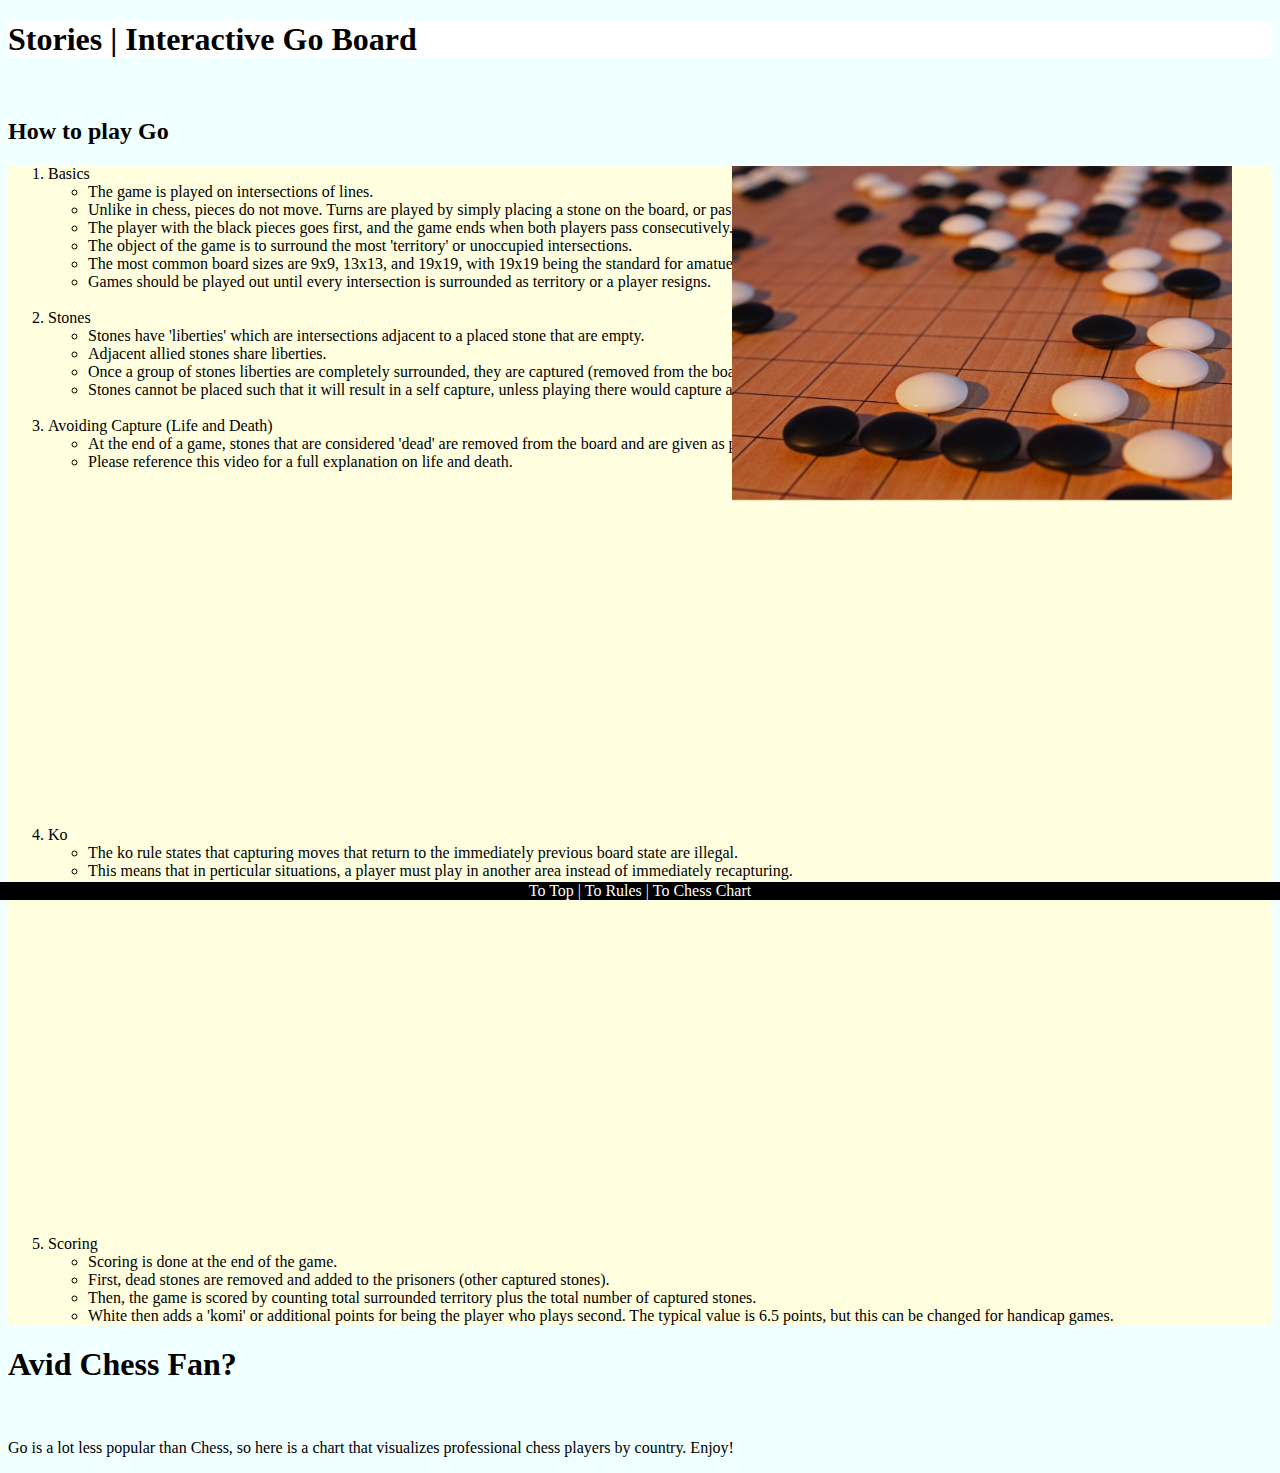
<file: html/fromScratch.html>
<!DOCTYPE html>
<html>
    <head>
        <meta charset="utf-8" />
        <meta name="viewport" content="width=device-width, initial-scale=1, shrink-to-fit=no" />
        <title>Scratch Page</title>
        <link rel="icon" type="image/x-icon" href="../assets/img/flower.jpg" />
        <!-- Core theme CSS (includes Bootstrap)-->
        <link href="../css/scratchStyles.css" rel="stylesheet" />
    </head>
    <body id="top">
        <!-- Bad Navbar -->
        <div class="worse-navbar">
            <h1> 
                <a href="../index.html">Stories</a> | 
                <a href="go.html">Interactive Go Board</a>
            </h1>
        </div>

        <!-- Image -->
         <div class="go-board">
            <img src="../assets/img/goBoard.jpg" alt="Go Board"/>
         </div>
         <br>
         <div><h2> How to play Go</h2></div>
         <div class="rules">
            <p id="rules">
                <ol>
                    <li>
                        Basics
                        <ul>
                            <li>The game is played on intersections of lines.</li>
                            <li>Unlike in chess, pieces do not move. Turns are played by simply placing a stone on the board, or passing your turn.</li>
                            <li>The player with the black pieces goes first, and the game ends when both players pass consecutively.</li>
                            <li>The object of the game is to surround the most 'territory' or unoccupied intersections.</li>
                            <li>The most common board sizes are 9x9, 13x13, and 19x19, with 19x19 being the standard for amatuer and professional games.</li>
                            <li>Games should be played out until every intersection is surrounded as territory or a player resigns.</li>
                        </ul>
                </li>
                <br>
                <li>
                        Stones
                        <ul> 
                            <li>Stones have 'liberties' which are intersections adjacent to a placed stone that are empty.</li>
                            <li>Adjacent allied stones share liberties.</li>
                            <li>Once a group of stones liberties are completely surrounded, they are captured (removed from the board, and counted as points for the opponent).</li>
                            <li>Stones cannot be placed such that it will result in a self capture, unless playing there would capture an enemy stone.</li> 
                        </ul>                    
                    </li>
                    <br>
                    <li>
                        Avoiding Capture (Life and Death)
                        <ul>
                            <li>At the end of a game, stones that are considered 'dead' are removed from the board and are given as points to the opposing player.</li>
                            <li>Please reference <a href="https://www.youtube.com/watch?v=YPMog4LAmvg">this</a> video for a full explanation on life and death.</li>
                        </ul>
                        <br>
                        <iframe width="560" height="315" src="https://www.youtube.com/embed/YPMog4LAmvg?si=a_gMNo0L-N7fbOk2" title="YouTube video player" frameborder="0" allow="accelerometer; autoplay; clipboard-write; encrypted-media; gyroscope; picture-in-picture; web-share" referrerpolicy="strict-origin-when-cross-origin" allowfullscreen></iframe>
                    </li>
                    <br>
                    <li>Ko
                        <ul>
                            <li>The ko rule states that capturing moves that return to the immediately previous board state are illegal.</li>
                            <li>This means that in perticular situations, a player must play in another area instead of immediately recapturing.</li>
                            <li>Another video</li>
                        </ul> <br>
                        <iframe width="560" height="315" src="https://www.youtube.com/embed/Ahbwb6PIMUQ?si=lxH5Lxzet_0MmKFo" title="YouTube video player" frameborder="0" allow="accelerometer; autoplay; clipboard-write; encrypted-media; gyroscope; picture-in-picture; web-share" referrerpolicy="strict-origin-when-cross-origin" allowfullscreen></iframe>
                    </li>
                    <li>
                        Scoring
                        <ul>
                            <li>Scoring is done at the end of the game.</li>
                            <li>First, dead stones are removed and added to the prisoners (other captured stones).</li>
                            <li>Then, the game is scored by counting total surrounded territory plus the total number of captured stones.</li>
                            <li>White then adds a 'komi' or additional points for being the player who plays second. The typical value is 6.5 points, but this can be changed for handicap games.</li>
                        </ul>
                    </li>
                </ol>
            </p>
         </div>
         <div>
            <h1>Avid Chess Fan?</h1> <br>
            <p>Go is a lot less popular than Chess, so here is a chart that visualizes professional chess players by country. Enjoy!</p>
            <div class='tableauPlaceholder' id='viz1745460922955' style='position: relative'><noscript><a href='#'><img alt='Sheet 1 ' src='https:&#47;&#47;public.tableau.com&#47;static&#47;images&#47;Ch&#47;ChessMasters&#47;Sheet1&#47;1_rss.png' style='border: none' /></a></noscript><object class='tableauViz'  style='display:none;'><param name='host_url' value='https%3A%2F%2Fpublic.tableau.com%2F' /> <param name='embed_code_version' value='3' /> <param name='site_root' value='' /><param name='name' value='ChessMasters&#47;Sheet1' /><param name='tabs' value='no' /><param name='toolbar' value='yes' /><param name='static_image' value='https:&#47;&#47;public.tableau.com&#47;static&#47;images&#47;Ch&#47;ChessMasters&#47;Sheet1&#47;1.png' /> <param name='animate_transition' value='yes' /><param name='display_static_image' value='yes' /><param name='display_spinner' value='yes' /><param name='display_overlay' value='yes' /><param name='display_count' value='yes' /><param name='language' value='en-US' /><param name='filter' value='publish=yes' /></object></div>                <script type='text/javascript'>                    var divElement = document.getElementById('viz1745460922955');                    var vizElement = divElement.getElementsByTagName('object')[0];                    vizElement.style.width='100%';vizElement.style.height=(divElement.offsetWidth*0.75)+'px';                    var scriptElement = document.createElement('script');                    scriptElement.src = 'https://public.tableau.com/javascripts/api/viz_v1.js';                    vizElement.parentNode.insertBefore(scriptElement, vizElement);                </script>
         </div>
         <footer><a href="#">To Top</a> | <a href="#rules">To Rules</a> | <a href="#chess">To Chess Chart</a></footer>
    </body>
</html>
</file>
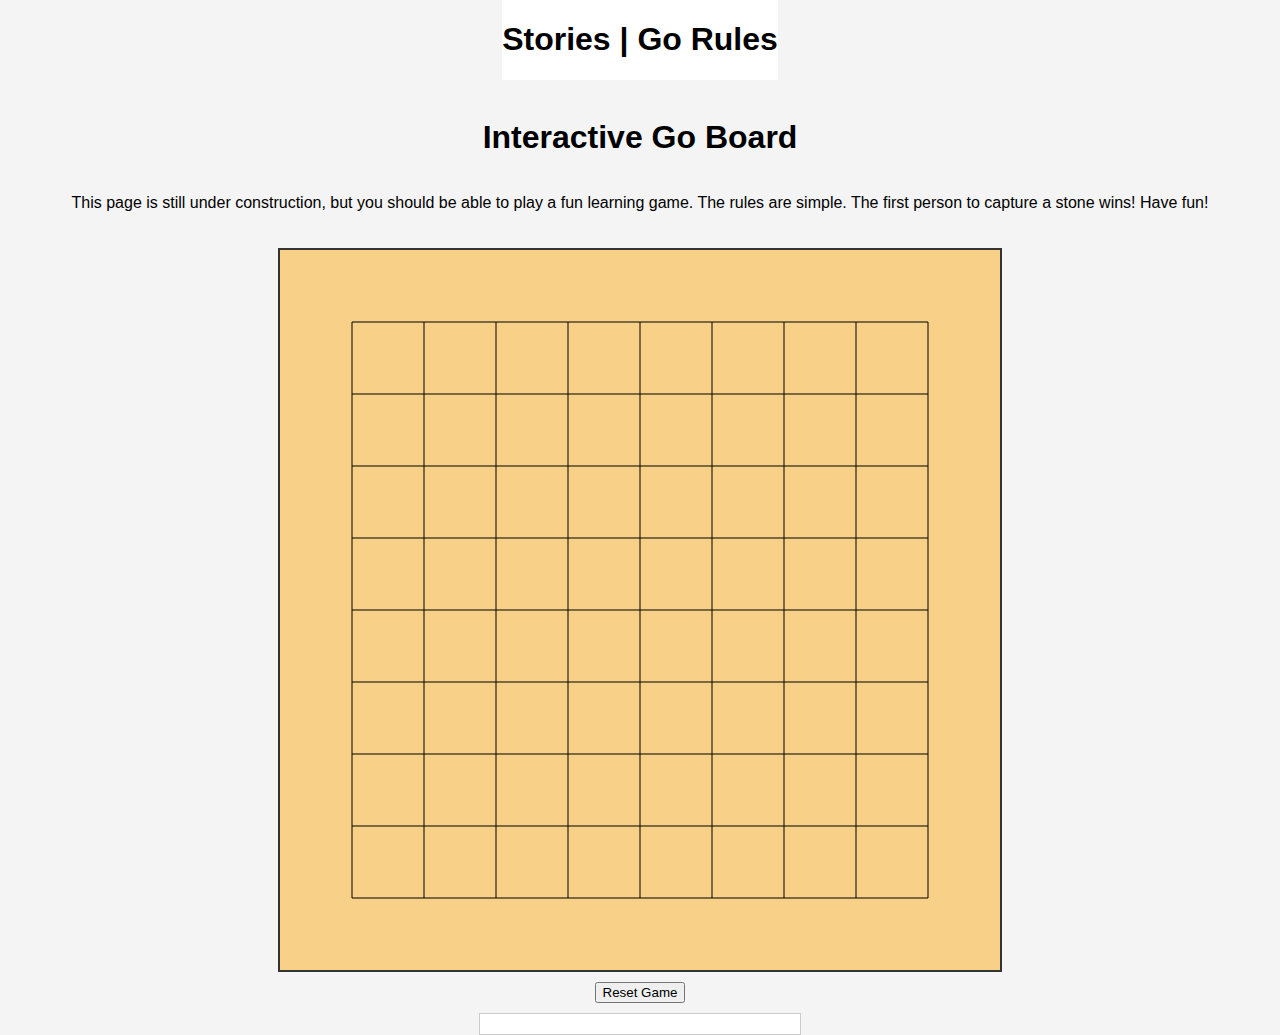
<file: html/go.html>
<!DOCTYPE html>
<html>

    <head>
        <meta charset="utf-8" />
        <meta name="viewport" content="width=device-width, initial-scale=1, shrink-to-fit=no" />
        <title>Interactive Go Board</title>
        <link rel="icon" type="image/x-icon" href="../assets/img/flower.jpg" />
        <!-- Core theme CSS (includes Bootstrap)-->
        <link href="../css/scratchStyles.css" rel="stylesheet" />
        <link href="../css/goGame.css" rel="stylesheet" />
    </head>

    <body id="top">
        <!-- Bad Navbar -->
        <div class="worse-navbar">
            <h1>
                <a href="../index.html">Stories</a> |
                <a href="fromScratch.html">Go Rules</a>
            </h1>
        </div>
        <br>
        <h1>Interactive Go Board</h1>
        <p> This page is still under construction, but you should be able to play a fun learning game. The rules are simple. The first person to capture a stone wins! Have fun!</p>
        <canvas id="goBoard" width="720" height="720"></canvas>
        <div id="controls">
          <button onclick="resetGame()">Reset Game</button>
        </div>
        <div id="moveHistory"></div>
        <div id="scoreDisplay"></div>
        <script src="../js/goGame.js"></script>
        <div id="captureDisplay" style="font-size: 20px; font-weight: bold; margin-top: 10px;"></div>
    </body>
</html>
</file>
<file: css/scratchStyles.css>
@charset "UTF-8";

body {
    background-color: azure;
    position: relative;
}

a {
    color: black;
    text-decoration: none;
}


a:hover {
    color: purple;
}

.worse-navbar {
    position: sticky;
    background-color: white;
    top: 0px;
    right: 10px;
}

.go-board {
    position: absolute;
    top: 145px;
    right: 40px;
}

.go-board img {
    width: 500px;
    height: auto;
}

.rules {
    background-color: lightyellow;
}

footer {
    position: fixed;
    bottom: 0px;
    left: 0px;
    right: 0;
    background-color: black;
    text-align: center;
    color: aliceblue;
}

footer a {
    color: white;
}
</file>
<file: css/goGame.css>
body {
    display: flex;
    flex-direction: column;
    align-items: center;
    height: 100vh;
    background-color: #f4f4f4;
    margin: 0;
    font-family: sans-serif;
  }
  canvas {
    border: 2px solid #333;
    background-color: #f9d087;
    margin-top: 20px;
  }
  #controls {
    margin-top: 10px;
  }
  #moveHistory {
    max-height: 200px;
    overflow-y: auto;
    margin-top: 10px;
    width: 300px;
    background: white;
    border: 1px solid #ccc;
    padding: 10px;
  }
  #scoreDisplay {
    margin-top: 10px;
    font-weight: bold;
  }
  #coordinatesToggle {
    margin-left: 10px;
  }
</file>
